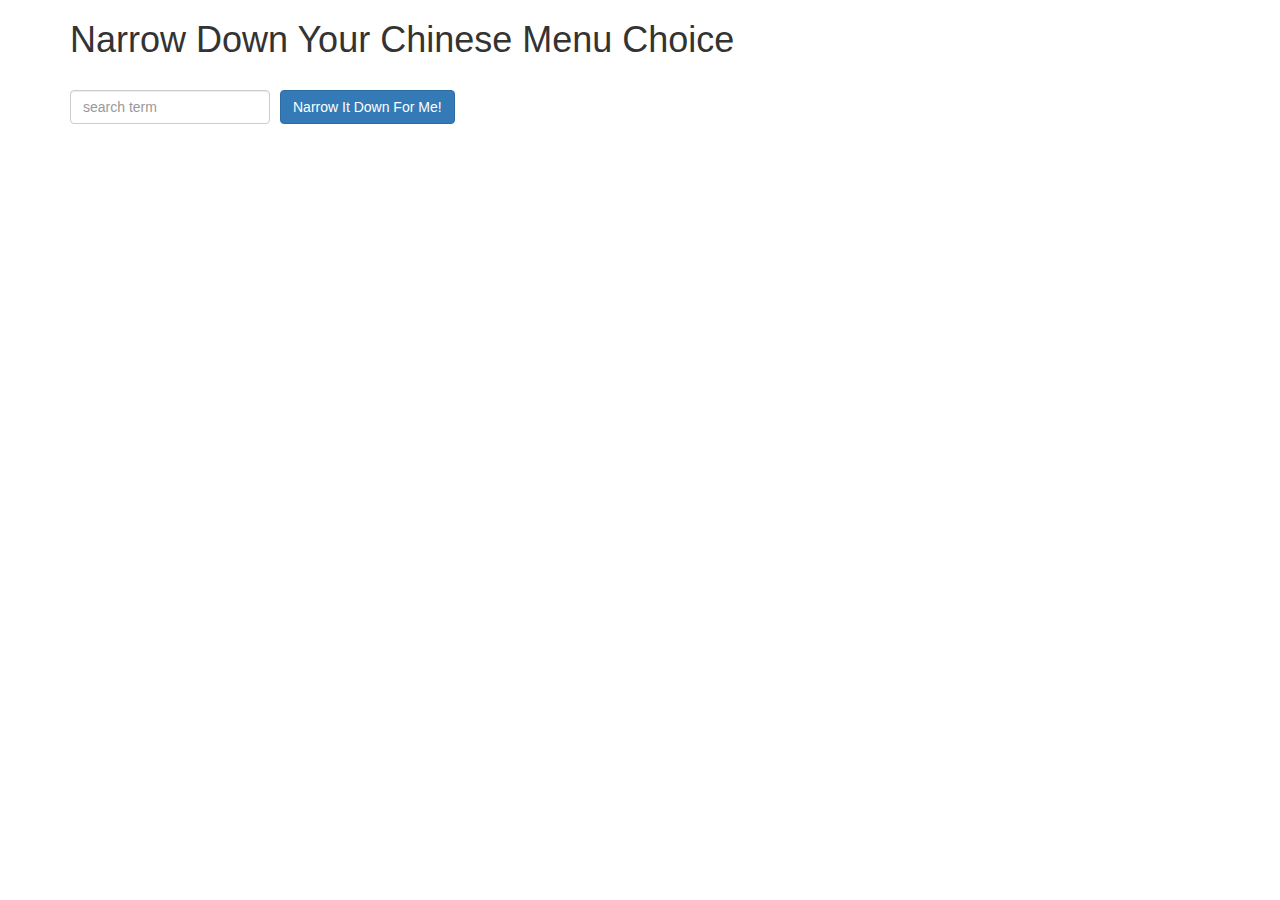
<file: index.html>
<!DOCTYPE html>
<html lang="en">
  <head>
    <title>Narrow Down Your Menu Choice</title>
    <meta name="viewport" content="width=device-width, initial-scale=1">
    <link rel="stylesheet" href="styles/bootstrap.min.css">
    <link rel="stylesheet" href="styles/styles.css">
    <script src="angular.min.js"></script>
    <script src="app.js"></script>
  </head>
<body ng-app="MenuItemApp">
   <div class="container" ng-controller="MenuItemController as menu">
    <h1>Narrow Down Your Chinese Menu Choice</h1>

    <div class="form-group">
      <input type="text" ng-model="menu.searchTerm" placeholder="search term" class="form-control">
    </div>
    <div class="form-group narrow-button">
      <button class="btn btn-primary" ng-click="menu.narrowItems();">Narrow It Down For Me!</button>
    </div>
    <div class="found">
      <!-- found-items should be implemented as a component -->
      <found-list
        found-items="menu.foundItems"
        message="{{menu.message}}"
        on-remove="menu.removeItem(index);"></found-list>
    </div>
  </div>

</body>
</html>
</file>
<file: styles/styles.css>
h1 {
  margin-bottom: 30px;
}
input[type="text"] {
  width: 200px;
  float: left;
}
.narrow-button {
  float: left;
  margin-left: 10px;
}
.loader {
  display: none;
  margin-left: 5px;
  font-size: 10px;
  float: left;
  border-top: 1.1em solid rgba(147, 147, 147, 0.2);
  border-right: 1.1em solid rgba(147, 147, 147, 0.2);
  border-bottom: 1.1em solid rgba(147, 147, 147, 0.2);
  border-left: 1.1em solid #676767;
  -webkit-transform: translateZ(0);
  -ms-transform: translateZ(0);
  transform: translateZ(0);
  -webkit-animation: load8 1.1s infinite linear;
  animation: load8 1.1s infinite linear;
}
.loader,
.loader:after {
  border-radius: 50%;
  width: 3em;
  height: 3em;
}
@-webkit-keyframes load8 {
  0% {
    -webkit-transform: rotate(0deg);
    transform: rotate(0deg);
  }
  100% {
    -webkit-transform: rotate(360deg);
    transform: rotate(360deg);
  }
}
@keyframes load8 {
  0% {
    -webkit-transform: rotate(0deg);
    transform: rotate(0deg);
  }
  100% {
    -webkit-transform: rotate(360deg);
    transform: rotate(360deg);
  }
}
.found {
  display:block;
  clear: both;
}
span{
  font-weight: bold;
  color: blue;
}
.short {
  color: red;
}
.description {
  font-weight: bold;
  color: #BB66AA;
  font-style: italic;
}
.warning {
  font-weight: normal;
  color: red;
  display: none;
}
.error {
  font-weight: bold;
  color: red;
  display: none;
}
</file>
